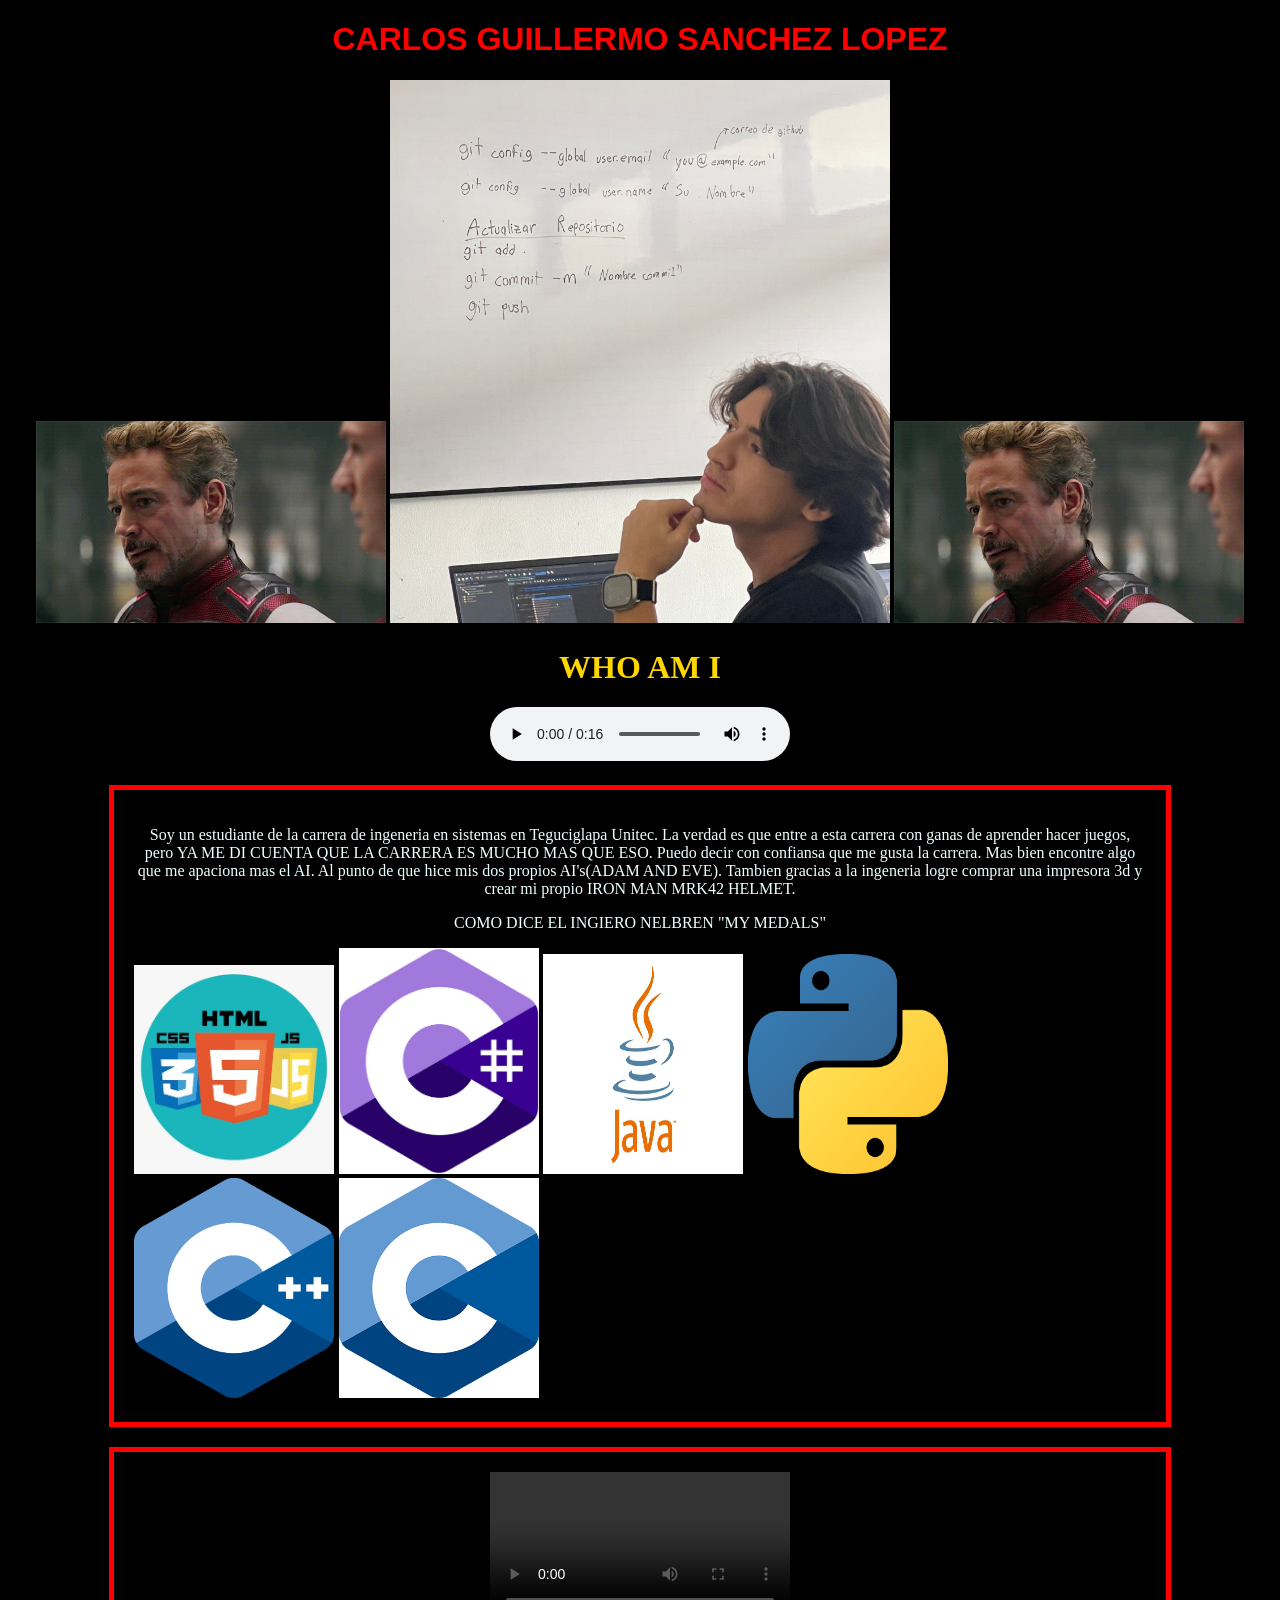
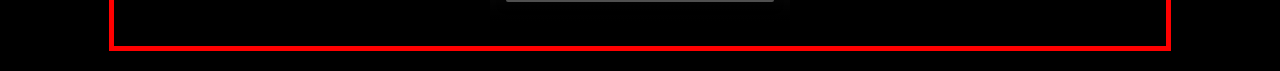
<file: index.html>
<!DOCTYPE html>
<html lang="en">
<head>
    <meta charset="UTF-8">
    <meta name="viewport" content="width=device-width, initial-scale=1.0">
    <link rel="stylesheet" href="Muah.css">
    <title>Charlie's</title>
</head>
<body>
    <!-- /*<center><h1>WERE ARE SO BACK TO HTML</h1></center>*\ -->
    <center><h1 style="color: red; font-size: 16; font-family:'Segoe UI', Tahoma, Geneva, Verdana, sans-serif;">CARLOS GUILLERMO SANCHEZ LOPEZ</h1></center>
    <center>
        <img src="I AM IRONMAN.gif" width="350">
        <img src="new.jpg" width="500" alt="Un joven está sentado frente a una computadora, con la mano en la barbilla mientras mira pensativo una pizarra. En la pizarra aparecen los comandos git config --global user.email you@example.com, git config --global user.name Su Nombre, git add ., git commit -m Nombre commit y git push, bajo el título Actualizar Repositorio; una flecha indica correo de GitHub. El entorno es un aula con una computadora y una pizarra, y el ambiente se siente tranquilo y reflexivo.">
        <img src="I AM IRONMAN.gif", width="350">
    </center>
    <center><h1 style="color: gold;">WHO AM I</h1></center>
    <center><audio controls loop autoplay> 
        <source src="Stark.mp3" type="audio/mpeg">
    </audio></center>
    <div id="impoTxt">
        <center><p>Soy un estudiante de la carrera de ingeneria en sistemas en Teguciglapa Unitec. La verdad es que entre a esta carrera con ganas de aprender hacer juegos, pero YA ME DI CUENTA QUE LA CARRERA ES MUCHO MAS QUE ESO. Puedo decir con confiansa que me gusta la carrera. Mas bien encontre algo que me apaciona mas el AI. Al punto de que hice mis dos propios AI's(ADAM AND EVE). Tambien gracias a la ingeneria logre comprar una impresora 3d y crear mi propio IRON MAN MRK42 HELMET.</p></center>
        <center><p>COMO DICE EL INGIERO NELBREN "MY MEDALS"</p></center>
        <img src="firstLanguege.jpg" width="200">
        <img src="CSharp.jpg" width="200">
        <img src="java.jpg" width="200" height="220">
        <img src="Python-logo-notext.svg.jpg" width="200" height="220">
        <img src="ISO_C++_Logo.svg.jpg" width="200" height="220">
         <img src="C_Logo.jpg" width="200" height="220">
        <!--<center><p>YA ME DI CUENTA QUE LA CARRERA ES MUCHO MAS QUE ESO. Puedo decir con confiansa que me gusta la carrera. Mas bien encontre algo que me apaciona mas el AI.</p></center>
        <center><p>Al punto de que hice mis dos propios AI's(ADAM AND EVE). Tambien gracias a la ingeneria logre comprar una impresora 3d y crear mi propio IRON MAN MRK42 HELMET</p></center>-->
    </div>
    <div id="impoTxt">
        <center><video controls>
            <source src="I AM IRONMAN.mp4" type="video/mp4">
        </video></center>
    </div>
</body>
</html>
</file>
<file: Muah.css>
/*
1. Id
2. Class
3. ETIQUETAS
*/
body{
    background-color: black;
}
h1 {
    text-align: center; 
    font-family: 'Times New Roman', Times, serif; 
    font-size: 24px, 2em, 150%;
    color: azure;
}
p{
    text-align: center; 
    font-family: 'Times New Roman', Times, serif; 
    font-size: 24px, 2em, 150%;
    color: azure;
}
.elementos{
    font-style: italic;
    font-weight: 900;
    color: azure;
}
#impoTxt{
    width: 80%;
    border: 5px solid red;
    padding: 20px;
    margin: 20px auto;
    color: azure;
    font-family: Arial, Helvetica, sans-serif;
}
</file>
